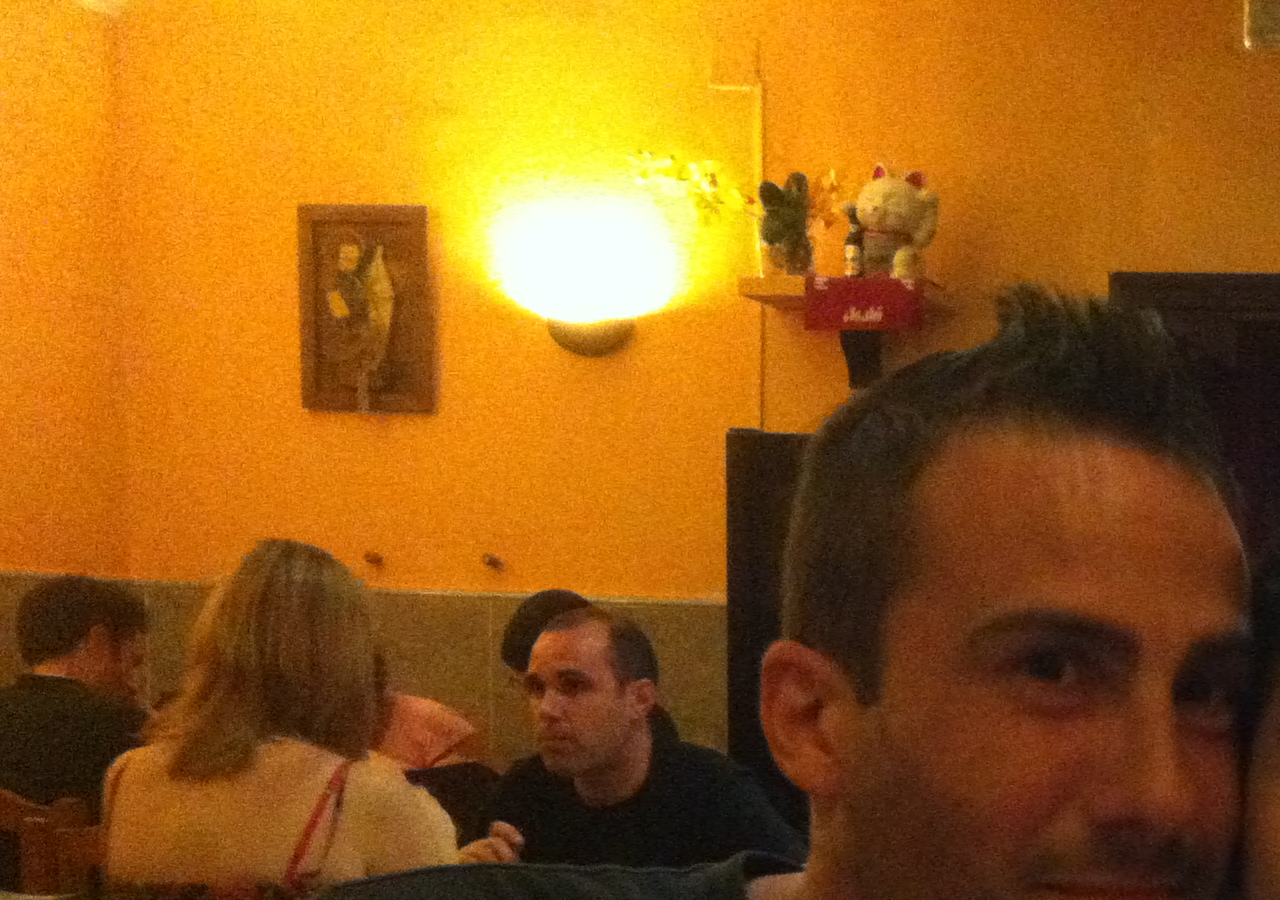
<file: index.htm>
<!DOCTYPE html>
<html>
   <head>
    <meta charset="utf-8">
    <meta http-equiv="X-UA-Compatible" content="IE=edge">
    <meta name="viewport" content="width=device-width, initial-scale=1">
    <title>ABS - El firmador</title>
       <meta http-equiv="x-ua-compatible" content="IE=11">
      <!-- Latest compiled and minified CSS -->
      <link href="css/bootstrap.css" rel="stylesheet" type="text/css" />
      <link rel="stylesheet" type="text/css" href="css/base.css" />
      <link rel="stylesheet" type="text/css" href="css/bootstrap-theme.css" />
      <link rel="stylesheet" type="text/css" href="css/rwd.css" />
<!--[if gte IE 9]>
<style type="text/css">
.gradient {
 filter: none;background-color:#295f77;
}
</style>
<![endif]-->
   </head>
   <body>
     <div class="overlay-home">
       <a class="btn btn-danger" href="" title="">Marvel it!</a>
     </div>
      <script src="https://ajax.googleapis.com/ajax/libs/jquery/1.11.1/jquery.min.js"></script>
      <script src="http://maxcdn.bootstrapcdn.com/bootstrap/3.2.0/js/bootstrap.min.js"></script>
      <script type="text/javascript">
         $(document).ready(function () {

           $( "a" ).click(function() {
         alert('Marveleando');
         });


//
//

         });
      </script>
   </body>
</html>
</file>
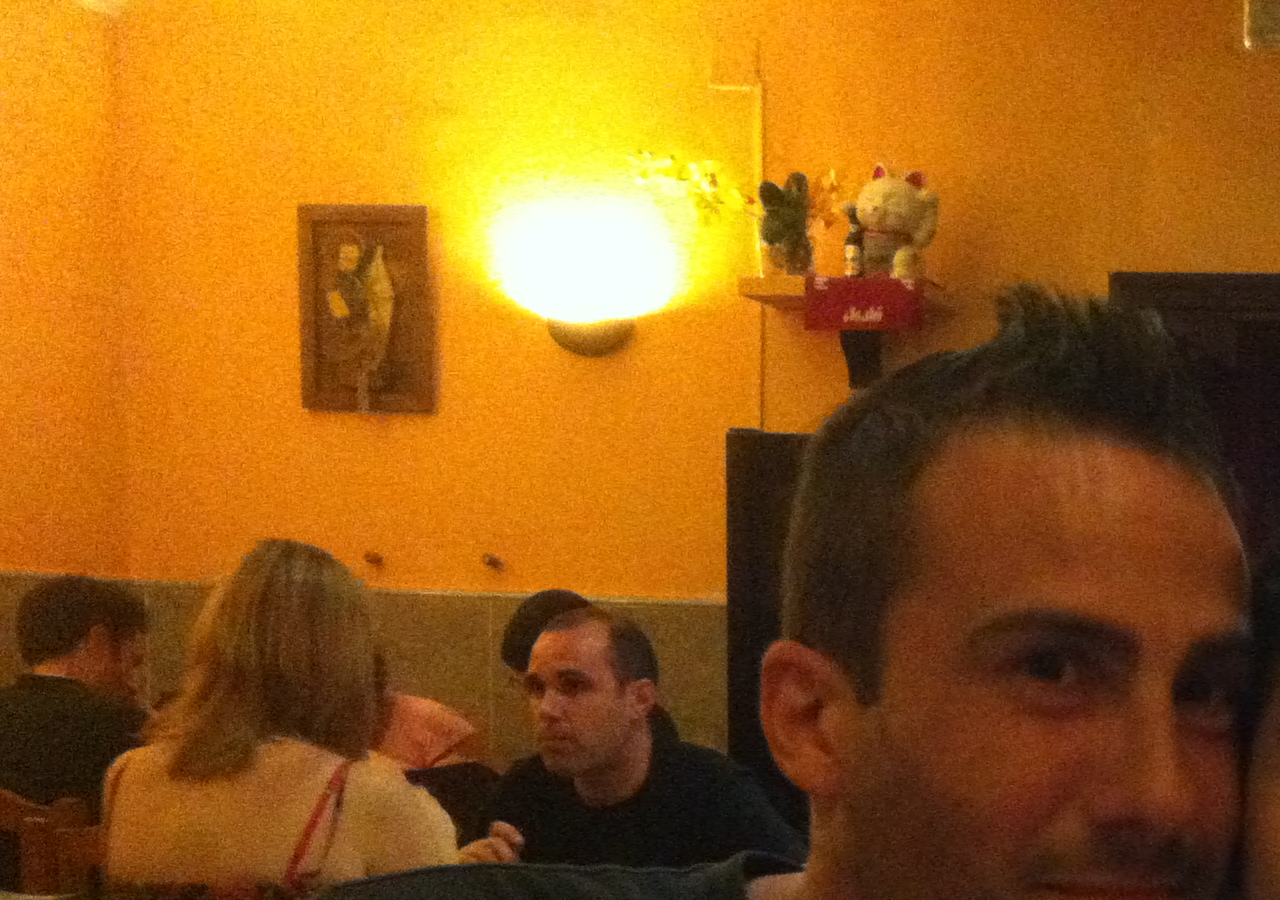
<file: index.html>
<!DOCTYPE html>
<html>
   <head>
    <meta charset="utf-8">
    <meta http-equiv="X-UA-Compatible" content="IE=edge">
    <meta name="viewport" content="width=device-width, initial-scale=1">
    <title>ABS - El firmador</title>
       <meta http-equiv="x-ua-compatible" content="IE=11">
      <!-- Latest compiled and minified CSS -->
      <link rel="stylesheet" type="text/css" href="css/base.css" />
      <link href="css/bootstrap.css" rel="stylesheet" type="text/css" />
      <link rel="stylesheet" type="text/css" href="css/bootstrap-theme.css" />

      <link rel="stylesheet" type="text/css" href="css/rwd.css" />
<!--[if gte IE 9]>
<style type="text/css">
.gradient {
 filter: none;background-color:#295f77;
}
</style>
<![endif]-->
   </head>
   <body>
     <div class="overlay-home">

     </div>
      <script src="https://ajax.googleapis.com/ajax/libs/jquery/1.11.1/jquery.min.js"></script>
      <script src="http://maxcdn.bootstrapcdn.com/bootstrap/3.2.0/js/bootstrap.min.js"></script>
      <script type="text/javascript">
         $(document).ready(function () {

           $( "body" ).click(function() {
         $(".overlay-home").css('display','block')
         });


//
//

         });
      </script>
   </body>
</html>
</file>
<file: css/base.css>
/*absSplash.png*/

*, a.btn{outline:0;-webkit-overflow-scrolling: touch;}
html {
position: relative;
min-height: 100%;
background-color: white; /* Old browsers */
}

html, body{
  position: relative;
  -webkit-overflow-scrolling: touch;
  color:#fff;
  font-size:100%;
  padding:0;
  margin:0;
  /*background:white url('../images/marvel1.jpg') no-repeat top left;
  background-size:cover;*/
  /*background-color:#fff;*/
  background:white url('../images/nenes.jpg') no-repeat top left!important;


}
/* Sticky footer styles
-------------------------------------------------- */
.overlay-home{position:absolute;top:0;right:0;display:none;width:10%;height:10%;
  background:transparent url('../images/cuore.png') no-repeat top left!important;
}




/*personalizar placeholders*/
::-webkit-input-placeholder { /* WebKit browsers */
    color:    #b2c3cc;
}
:-moz-placeholder { /* Mozilla Firefox 4 to 18 */
   color:    #b2c3cc;
   opacity:  1;
}
::-moz-placeholder { /* Mozilla Firefox 19+ */
   color:    #b2c3cc;
   opacity:  1;
}
:-ms-input-placeholder { /* Internet Explorer 10+ */
   color:    #b2c3cc;
}
/*personalizar placeholders*/


/* right sidebar */
.overlay-home{

  width:100%;margin:0;padding:0;height:100%;
}
.overlay-home a.btn-danger{height:10%;width:50%;font-size:3em;line-height:2em;position:absolute;margin:auto;top:0;left:0;right:0;bottom:0;z-index:10;}
/* right sidebar */
</file>
<file: css/rwd.css>
/* rwd*/

@media (max-width: 767px) and (orientation : portrait){
/*bq aquaris e5 vertical*/
body{background:white url('../images/nenes.jpg') no-repeat top left!important;
background-size: cover!important;}
.overlay-home{position:absolute;top:0;right:0;
  background:transparent url('../images/cuore.png') no-repeat bottom left!important;
}
}

 
}
@media (max-width: 767px)  {
  /*bq aquaris e5*/
body{background:white url('../images/nenes.jpg') no-repeat top left!important;
background-size: cover!important;width:100%;height:100%;
}
.overlay-home{position:absolute;top:0;right:0;
  background:transparent url('../images/cuore.png') no-repeat bottom left!important;
}




@media (max-width: 767px) and (orientation : landscape) {

body{background-color:pink;}


}

@media (min-width: 768px) and (orientation : landscape){
body{background-color:yellow;}
}
@media (min-width: 768px) and (orientation : portrait){
body{background-color:cyan;}
}
@media (min-width: 768px) {
body{background-color:grey;}
}
@media (max-width: 991px) and (orientation : landscape) {
  /*bq aquaris e5 horizontal*/
body{background:white url('../images/nenes.jpg') no-repeat top left!important;
background-size: cover!important;width:100%;height:100%;}
.overlay-home{position:absolute;top:0;right:0;
  background:transparent url('../images/cuore.png') no-repeat bottom left!important;
}

}

@media (min-width: 992px) {
body{background-color:#C23F57;}
}
@media (min-width: 1200px) {
  body{background-color:#C23F57;}
}

@media only screen and (min-width : 1824px) {
  body{background-color:#95DCEC;}
}

@media only screen and (min-width : 1824px) {
  body{background-color:#954F72;}
}
/* rwd*/
</file>
